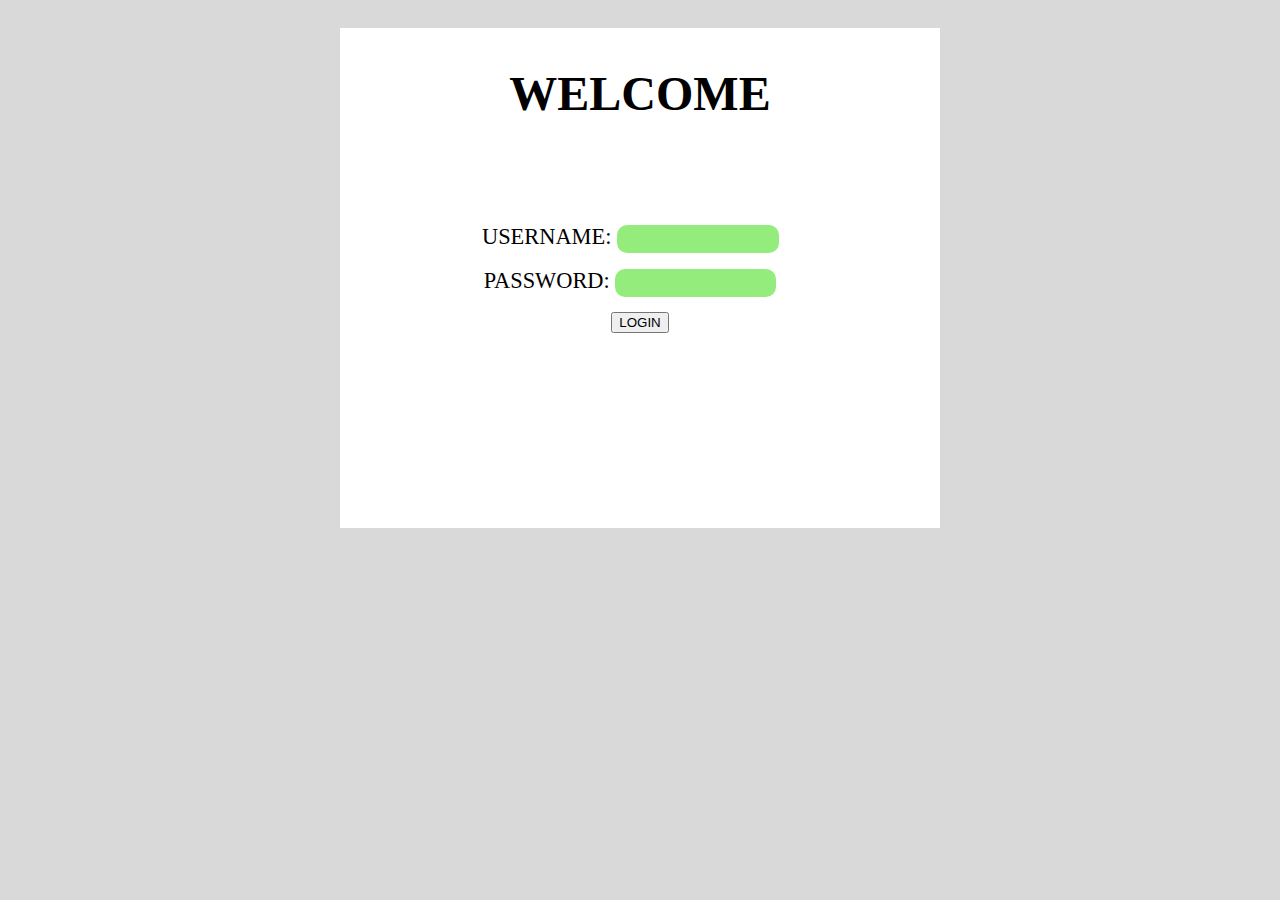
<file: index.html>
<!DOCTYPE html>
<html lang="en">
<head>
    <meta charset="UTF-8">
    <meta name="viewport" content="width=device-width, initial-scale=1.0">
    <title>JOB SITE 101</title>
    <link rel="stylesheet" type="text/css" href="style.css">
</head>
<body>
    <div class="bg">
        <h1 class="welcome">WELCOME</h1>
        <form class="login_form" action="button_tester.html" method="get">
            <div>
                <label class="input_lable">USERNAME: </label>
                <input class="login_input" type="text" name="username">
            </div>
            <br>
            <div>
                <label class="input_lable">PASSWORD: </label>
                <input class="login_input" type="password" name="password">
            </div>
            <br>
                <input type="submit" value="LOGIN" name="login">
        </form>
    </div>
</body>
</html>
</file>
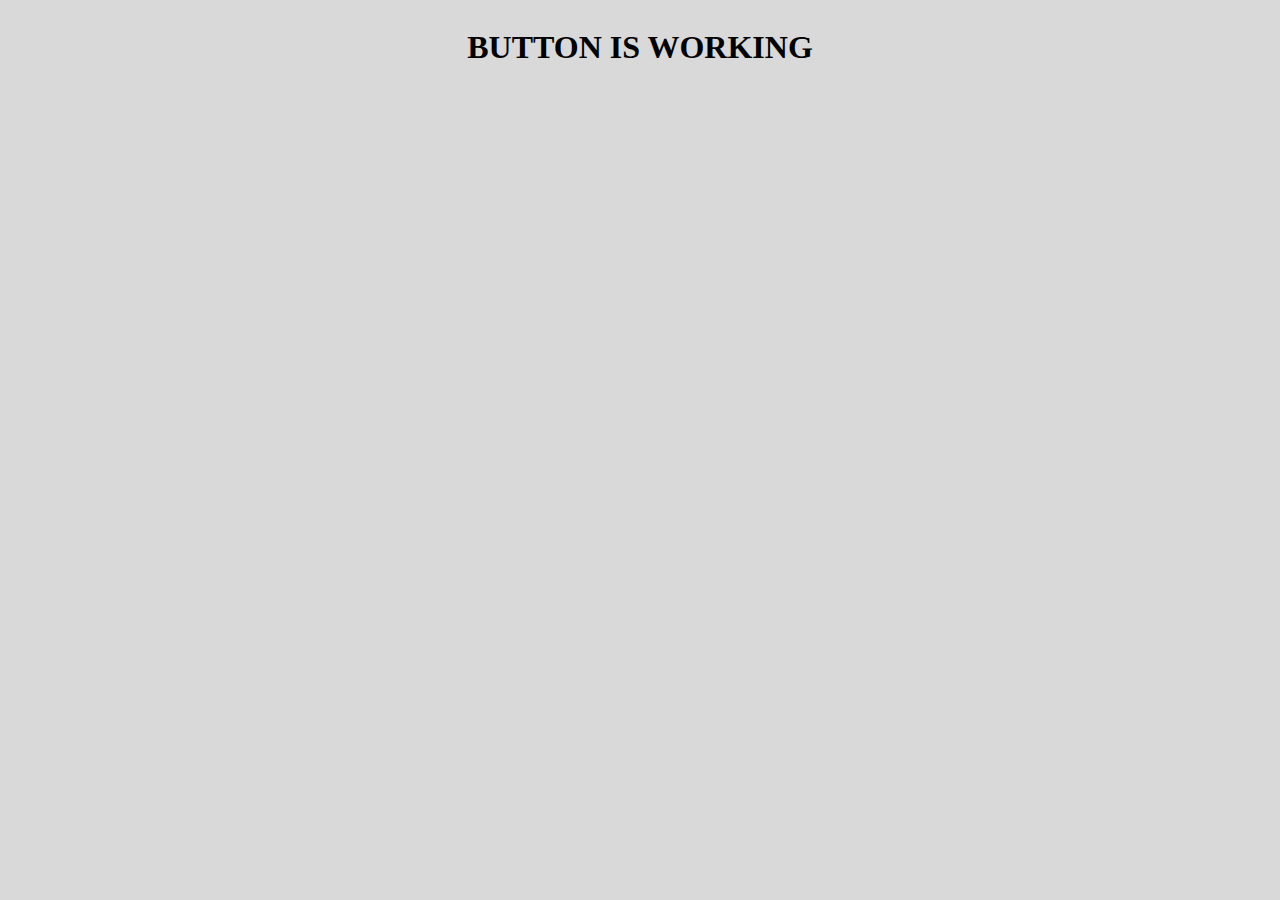
<file: button_tester.html>
<!DOCTYPE html>
<html lang="en">
<head>
    <meta charset="UTF-8">
    <meta name="viewport" content="width=device-width, initial-scale=1.0">
    <title>JOB SITE 101</title>
    <link rel="stylesheet" type="text/css" href="style.css">
</head>
<body>
    <h1>BUTTON IS WORKING</h1>
</body>
</html>
</file>
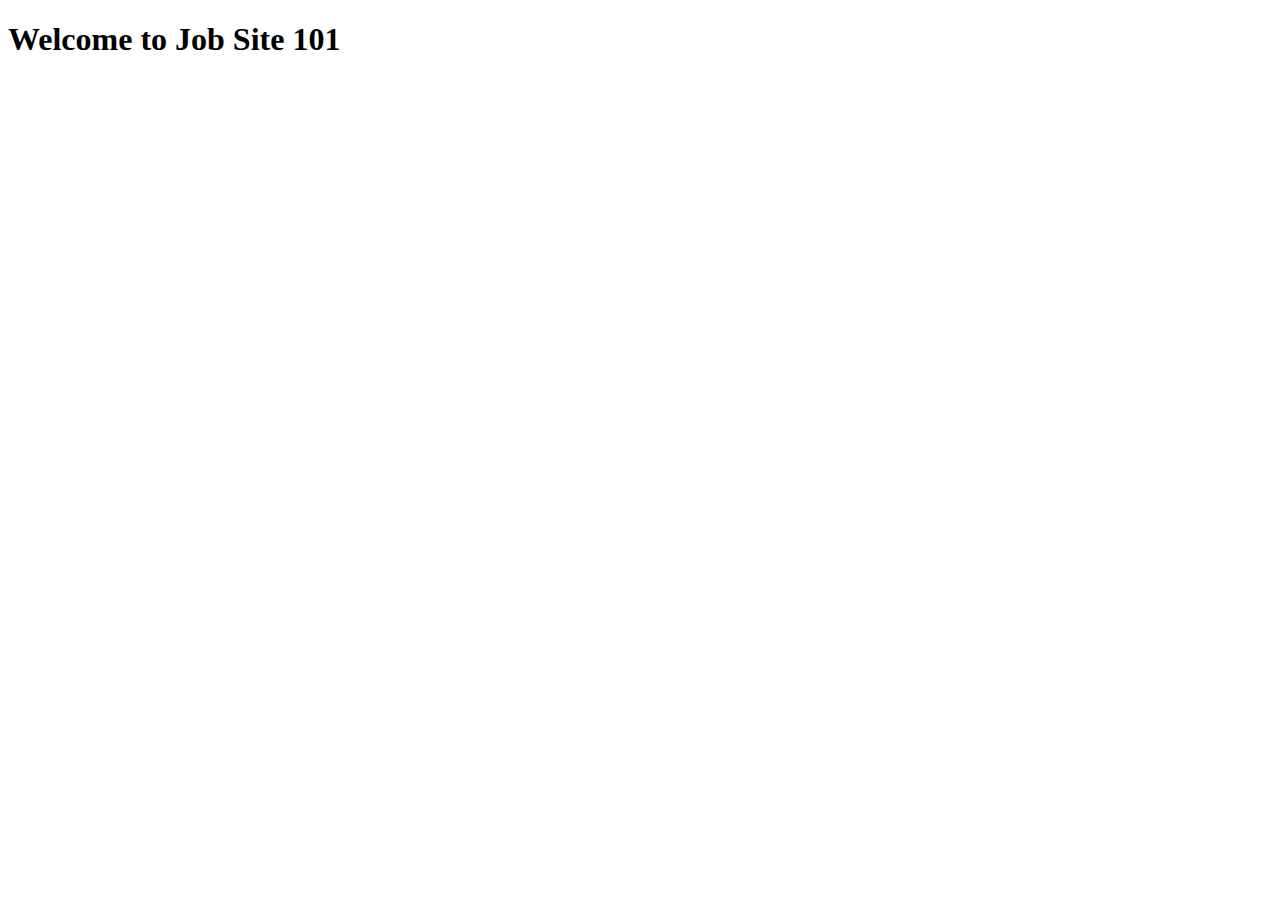
<file: homepage.html>
<!DOCTYPE html>
<html lang="en">
<head>
    <meta charset="UTF-8">
    <meta name="viewport" content="width=device-width, initial-scale=1.0">
    <title>Job Site 101</title>
</head>
<body>
    <h1>Welcome to Job Site 101</h1>
</body>
</html>
</file>
<file: style.css>
body {
	background: #D9D9D9;
	display: flex;
	justify-content: center;
	align-items: center;

}

.bg {
	width: 600px;
	height: 500px;
	flex-shrink: 0;
	background: #FFF;
	display: flex;
	flex-direction: column;
	margin-top: 20px;


}

.welcome {
	display: flex;
	justify-content: center;
	padding-top: 1%;
	font-size: 3rem;
}

.login_form {
	width: 100%;
	height: 50%;
	display: flex;
	flex-direction: column;
	align-items: center;
	justify-content: center;

}

.login_input{
	width: 50%;
	height: 100%;
	border-radius: 10px;
	background: #93EC7C;
	border-style: none ;
}

.input_lable{
	font-size: 1.4rem;
}

.login_btn{
	font-size: 1.4rem;
	margin-top: 30px;

}
</file>
